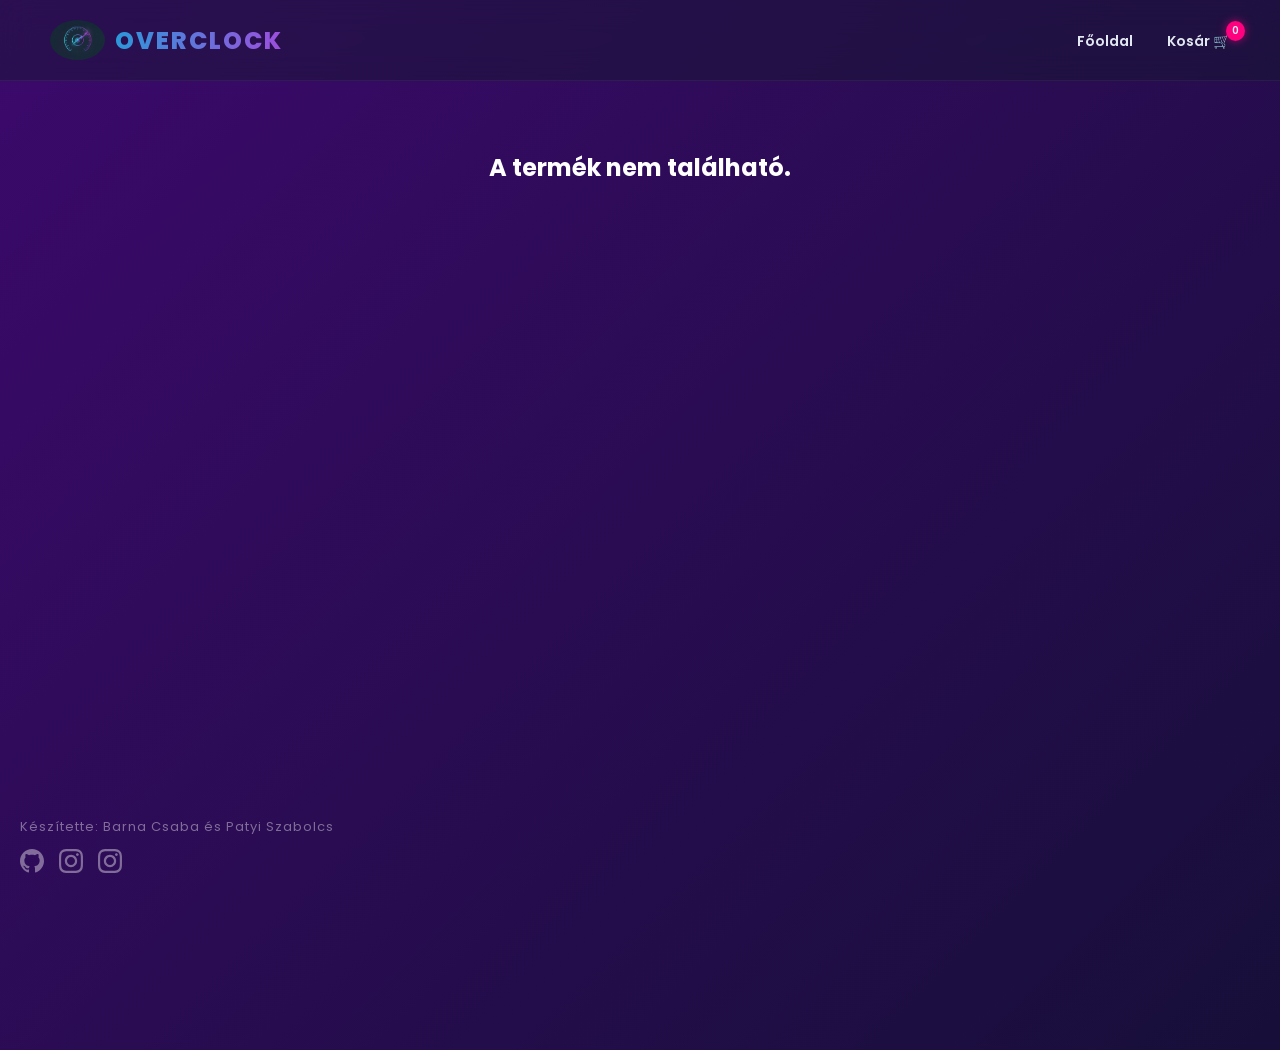
<file: html/termek.html>
<!DOCTYPE html>
<html lang="hu">
<head>
    <meta charset="UTF-8">
    <meta name="viewport" content="width=device-width, initial-scale=1.0">
    <title>Termék - OverClock</title>
    <link rel="stylesheet" href="style.css">
    <link rel="icon" type="image/png" href="images/logo.png">
</head>
<body>

    <header id="navbar">
        <h2><img src="images/logo.png" alt="Logo" onerror="this.style.display='none'"> OVERCLOCK</h2>
        <nav>
            <a href="index.html">Főoldal</a>
            <a href="kosar.html">Kosár 🛒 <span id="badge">0</span></a>
        </nav>
    </header>

    <div id="termek-kontener"></div>

    <script>
        function updateBadge() {
            let kosar = JSON.parse(localStorage.getItem("kosar")) || [];
            document.getElementById("badge").innerText = kosar.length;
        }
        updateBadge();

        const params = new URLSearchParams(window.location.search);
        const id = params.get("id");

        // API call
        fetch("https://webshop-backend-api.onrender.com/api/termekek/" + id)
        .then(r => r.json())
        .then(t => {
            // Error handling
            let kep = t.kep ? t.kep : "https://via.placeholder.com/600x400/1c3a5c/ffffff?text=Kép+hiányzik";

            // HTML structure
            document.getElementById("termek-kontener").innerHTML = `
                <div class="single-product-container">
                    <img src="${kep}" alt="${t.model}" class="single-product-image">
                    
                    <div class="single-product-details">
                        <h1 class="single-product-title">${t.gyarto} ${t.model}</h1>
                        <div class="single-product-price">${t.ar} Ft</div>
                        
                        <div class="single-product-desc">
                            ${t.leiras ? t.leiras : "Ez a termék tökéletes választás minden modern informatikai feladathoz. Kiemelkedő teljesítmény és megbízhatóság jellemzi."}
                        </div>
                        
                        <div class="single-product-tech">
                            <strong>Műszaki adatok:</strong><br>
                            ${t.tech ? t.tech : "Sebesség: Gyors<br>Szabvány: A legújabb<br>Csatlakozók: Modern portok"}
                        </div>
                        
                        <button class="single-cart-btn" onclick="kosarba()">Kosárba 🛒</button>
                    </div>
                </div>
            `;

            window.termek = t;
        })
        .catch(err => {
            console.error("Hiba a termék betöltésekor:", err);
            document.getElementById("termek-kontener").innerHTML = "<h2 style='text-align:center; margin-top: 150px;'>A termék nem található.</h2>";
        });

        // Kosárba
        function kosarba() {
            if(!window.termek) return;

            let kosar = JSON.parse(localStorage.getItem("kosar")) || [];
            kosar.push(window.termek);
            localStorage.setItem("kosar", JSON.stringify(kosar));

            updateBadge();

            alert(window.termek.gyarto + " " + window.termek.model + " sikeresen a kosárba került!");
        }
    </script>

    <!--SVGs-->
    <svg width="0" height="0" style="position: absolute;">
        <defs>
            <linearGradient id="ig-grad" x1="0%" y1="100%" x2="100%" y2="0%">
                <stop offset="0%" style="stop-color: #f09433;" />
                <stop offset="25%" style="stop-color: #e6683c;" />
                <stop offset="50%" style="stop-color: #dc2743;" />
                <stop offset="75%" style="stop-color: #cc2366;" />
                <stop offset="100%" style="stop-color: #bc1888;" />
            </linearGradient>
        </defs>
    </svg>


    <!--FOOTER-->
    <div class="custom-footer">
        <p>Készítette: Barna Csaba és Patyi Szabolcs</p>
        <div class="social-icons">
            
            <a href="https://github.com/Patyiszabi/PSZ-BCS-webaruhaz.git" target="_blank" class="github-icon" title="Projekt GitHub Repository">
                <svg viewBox="0 0 24 24"><path d="M12 0c-6.626 0-12 5.373-12 12 0 5.302 3.438 9.8 8.207 11.387.599.111.793-.261.793-.577v-2.234c-3.338.726-4.033-1.416-4.033-1.416-.546-1.387-1.333-1.756-1.333-1.756-1.089-.745.083-.729.083-.729 1.205.084 1.839 1.237 1.839 1.237 1.07 1.834 2.807 1.304 3.492.997.107-.775.418-1.305.762-1.604-2.665-.305-5.467-1.334-5.467-5.931 0-1.311.469-2.381 1.236-3.221-.124-.303-.535-1.524.117-3.176 0 0 1.008-.322 3.301 1.23.957-.266 1.983-.399 3.003-.404 1.02.005 2.047.138 3.006.404 2.291-1.552 3.297-1.23 3.297-1.23.653 1.653.242 2.874.118 3.176.77.84 1.235 1.911 1.235 3.221 0 4.609-2.807 5.624-5.479 5.921.43.372.823 1.102.823 2.222v3.293c0 .319.192.694.801.576 4.765-1.589 8.199-6.086 8.199-11.386 0-6.627-5.373-12-12-12z"/></svg>
            </a>
            
            <a href="https://www.instagram.com/prod.bycsabi/" target="_blank" class="ig-icon" title="Barna Csaba Instagram">
                <svg viewBox="0 0 24 24"><path d="M12 2.163c3.204 0 3.584.012 4.85.07 3.252.148 4.771 1.691 4.919 4.919.058 1.265.069 1.645.069 4.849 0 3.205-.012 3.584-.069 4.849-.149 3.225-1.664 4.771-4.919 4.919-1.266.058-1.644.07-4.85.07-3.204 0-3.584-.012-4.849-.07-3.26-.149-4.771-1.699-4.919-4.92-.058-1.265-.07-1.644-.07-4.849 0-3.204.013-3.583.07-4.849.149-3.227 1.664-4.771 4.919-4.919 1.266-.057 1.645-.069 4.849-.069zm0-2.163c-3.259 0-3.667.014-4.947.072-4.358.2-6.78 2.618-6.98 6.98-.059 1.281-.073 1.689-.073 4.948 0 3.259.014 3.668.072 4.948.2 4.358 2.618 6.78 6.98 6.98 1.281.058 1.689.072 4.948.072 3.259 0 3.668-.014 4.948-.072 4.354-.2 6.782-2.618 6.979-6.98.059-1.28.073-1.689.073-4.948 0-3.259-.014-3.667-.072-4.947-.196-4.354-2.617-6.78-6.979-6.98-1.281-.059-1.69-.073-4.949-.073zm0 5.838c-3.403 0-6.162 2.759-6.162 6.162s2.759 6.163 6.162 6.163 6.162-2.759 6.162-6.163c0-3.403-2.759-6.162-6.162-6.162zm0 10.162c-2.209 0-4-1.79-4-4 0-2.209 1.791-4 4-4s4 1.791 4 4c0 2.209-1.791 4-4 4zm6.406-11.845c-.796 0-1.441.645-1.441 1.44s.645 1.44 1.441 1.44c.795 0 1.439-.645 1.439-1.44s-.644-1.44-1.439-1.44z"/></svg>
            </a>
            
            <a href="https://www.instagram.com/patyiszabi1/" target="_blank" class="ig-icon" title="Patyi Szabolcs Instagram">
                <svg viewBox="0 0 24 24"><path d="M12 2.163c3.204 0 3.584.012 4.85.07 3.252.148 4.771 1.691 4.919 4.919.058 1.265.069 1.645.069 4.849 0 3.205-.012 3.584-.069 4.849-.149 3.225-1.664 4.771-4.919 4.919-1.266.058-1.644.07-4.85.07-3.204 0-3.584-.012-4.849-.07-3.26-.149-4.771-1.699-4.919-4.92-.058-1.265-.07-1.644-.07-4.849 0-3.204.013-3.583.07-4.849.149-3.227 1.664-4.771 4.919-4.919 1.266-.057 1.645-.069 4.849-.069zm0-2.163c-3.259 0-3.667.014-4.947.072-4.358.2-6.78 2.618-6.98 6.98-.059 1.281-.073 1.689-.073 4.948 0 3.259.014 3.668.072 4.948.2 4.358 2.618 6.78 6.98 6.98 1.281.058 1.689.072 4.948.072 3.259 0 3.668-.014 4.948-.072 4.354-.2 6.782-2.618 6.979-6.98.059-1.28.073-1.689.073-4.948 0-3.259-.014-3.667-.072-4.947-.196-4.354-2.617-6.78-6.979-6.98-1.281-.059-1.69-.073-4.949-.073zm0 5.838c-3.403 0-6.162 2.759-6.162 6.162s2.759 6.163 6.162 6.163 6.162-2.759 6.162-6.163c0-3.403-2.759-6.162-6.162-6.162zm0 10.162c-2.209 0-4-1.79-4-4 0-2.209 1.791-4 4-4s4 1.791 4 4c0 2.209-1.791 4-4 4zm6.406-11.845c-.796 0-1.441.645-1.441 1.44s.645 1.44 1.441 1.44c.795 0 1.439-.645 1.439-1.44s-.644-1.44-1.439-1.44z"/></svg>
            </a>
        </div>
    </div>
    <script>

        // GSAP - Social icons scroll animation
        if (typeof gsap !== 'undefined') {
            gsap.registerPlugin(ScrollTrigger);

            let triggerElement = document.querySelector("#products") || 
                                 document.querySelector(".basket-container") || 
                                 document.querySelector(".single-product-container");

            gsap.from(".social-icons a", {
                scrollTrigger: {
                    trigger: triggerElement,
                    start: "top top",
                    end: "+=300",
                    scrub: 1
                },
                y: -40,
                opacity: 0,
                stagger: 0.33,
                ease: "power2.out"
            });
        }
    </script>
</body>
</html>
</file>
<file: html/style.css>
@import url('https://fonts.googleapis.com/css2?family=Poppins:wght@300;400;600;800&display=swap');

/*BASIC*/
* {
    margin: 0;
    padding: 0;
    box-sizing: border-box;
    font-family: 'Poppins', sans-serif;
}

/*GRADIENT*/
body {
    color: #ffffff;
    overflow-x: hidden;
    background: linear-gradient(-45deg, #121b2b, #005f73, #0a1128, #3c096c);
    background-size: 400% 400%;
    animation: moveGradient 15s ease infinite;
    min-height: 100vh;
}

@keyframes moveGradient {
    0% { background-position: 0% 50%; }
    50% { background-position: 100% 50%; }
    100% { background-position: 0% 50%; }
}

/*NAVBAR*/
header {
    display: flex;
    justify-content: space-between;
    align-items: center;
    padding: 20px 50px;
    background: rgba(18, 27, 43, 0.4);
    backdrop-filter: blur(15px);
    -webkit-backdrop-filter: blur(15px);
    border-bottom: 1px solid rgba(255, 255, 255, 0.05);
    position: fixed;
    top: 0;
    width: 100%;
    z-index: 1000;
}


/* HERO TITLE*/
header h2 {
    font-size: 24px;
    font-weight: 800;
    letter-spacing: 2px;
    text-transform: uppercase;
    background: linear-gradient(to right, #00b4d8, #9d4edd);
    -webkit-background-clip: text;
    -webkit-text-fill-color: transparent;
    display: flex;
    align-items: center;
    gap: 10px;
}


/* LOGO*/
header h2 img {
    width: 55px;
    height: 40px;
    border-radius: 50%;
}

nav a {
    color: #e2e8f0;
    margin-left: 30px;
    text-decoration: none;
    font-weight: 600;
    position: relative;
    transition: color 0.3s ease;
    font-size: 14px;
}

nav a:hover { color: #00b4d8; }

#badge {
    position: absolute;
    top: -10px;
    right: -15px;
    background: #ff007f;
    border-radius: 50%;
    padding: 2px 6px;
    font-size: 10px;
    box-shadow: 0 0 10px rgba(255, 0, 127, 0.6);
}

/* --- HERO SECTION (index)*/
.hero {
    height: 100vh;
    display: flex;
    flex-direction: column;
    justify-content: center;
    align-items: center;
    text-align: center;
    position: relative;
    z-index: 10;
    pointer-events: auto;
    transform-origin: center center;
}

.hero-logo-circle {
    width: 200px;
    height: 200px;
    border-radius: 50%;
    margin-bottom: 30px;
    border: 2px solid rgba(255, 255, 255, 0.1);
    box-shadow: 0 0 50px rgba(0, 180, 216, 0.5), 0 0 100px rgba(157, 78, 221, 0.3);
    overflow: hidden; 
    display: flex;
    justify-content: center;
    align-items: center;
    transform-origin: center center;
}

.hero-logo { width: 100%; height: 100%; object-fit: cover; }

.hero-title {
    font-size: 5rem;
    font-weight: 800;
    letter-spacing: 5px;
    text-transform: uppercase;
    background: linear-gradient(135deg, #ffffff, #00b4d8, #9d4edd);
    -webkit-background-clip: text;
    -webkit-text-fill-color: transparent;
    text-shadow: 0px 10px 30px rgba(0, 0, 0, 0.5);
}

.scroll-indicator {
    position: absolute;
    bottom: 40px;
    font-size: 14px;
    color: rgba(255, 255, 255, 0.5);
    letter-spacing: 2px;
    text-transform: uppercase;
    animation: bounce 2s infinite;
}

@keyframes bounce {
    0%, 20%, 50%, 80%, 100% { transform: translateY(0); }
    40% { transform: translateY(-15px); }
    60% { transform: translateY(-7px); }
}

/*PRODUCT SECTION*/
.products-section {
    padding: 100px 50px;
    min-height: 100vh;
    max-width: 1600px;
    margin: 0 auto;
    position: relative;
    z-index: 5; 
}

.products {
    display: grid;
    grid-template-columns: repeat(5, 1fr); 
    gap: 30px;
    margin-top: 50px; 
}

.product {
    margin-top: 70px;
    background: rgba(255, 255, 255, 0.05);
    backdrop-filter: blur(10px);
    -webkit-backdrop-filter: blur(10px);
    border: 1px solid rgba(255, 255, 255, 0.1);
    padding: 20px;
    border-radius: 15px;
    text-align: center;
    cursor: pointer;
    transition: transform 0.3s ease, box-shadow 0.3s ease, border-color 0.3s ease;
    display: flex;
    flex-direction: column;
    justify-content: space-between;
    height: 100%;
}

.product:hover {
    transform: translateY(-10px) !important;
    box-shadow: 0 15px 30px rgba(0, 180, 216, 0.2);
    border-color: #00b4d8;
}

.product img {
    width: 100%;
    height: 180px;
    object-fit: cover;
    border-radius: 10px;
    margin-bottom: 15px;
}

.product h3 { font-size: 18px; margin-bottom: 8px; color: #ffffff; }
.product p { font-size: 16px; color: #00b4d8; font-weight: 600; margin-bottom: 15px; }

.product button, .single-cart-btn, .checkout-btn {
background: linear-gradient(135deg, #9d4edd, #7b2cbf);
    color: white;
    border: none;
    font-weight: bold;
    cursor: pointer;
    transition: all 0.4s cubic-bezier(0.25, 0.8, 0.25, 1);
    position: relative;
    z-index: 10;
    overflow: hidden;
}

.product button{
    padding: 10px 15px;
    border-radius: 8px;
    width: 100%;
}

.checkout-btn {
    width: 100%;
    padding: 15px;
    border-radius: 25px;
    font-size: 14px;
    margin-top: 10px;
    text-transform: uppercase;
}
.product button:hover {
    box-shadow: 0 0 15px rgba(157, 78, 221, 0.6);
    background: linear-gradient(135deg, #b070e6, #8e3bd6);
}

.product button::before, .single-cart-btn::before, .checkout-btn::before {
    content: '';
    position: absolute;
    top: 0; left: -100%;
    width: 50%; height: 100%;
    background: linear-gradient(90deg, transparent, rgba(255,255,255,0.4), transparent);
    transform: skewX(-20deg);
    transition: all 0.6s ease;
}

.product button:hover, .single-cart-btn:hover, .checkout-btn:hover {
    transform: translateY(-4px) scale(1.03);
    box-shadow: 0 10px 25px rgba(0, 180, 216, 0.6);
    background: linear-gradient(135deg, #00b4d8, #0077b6);
}

/* SHINE EFFECT*/
.product button:hover::before, .single-cart-btn:hover::before, .checkout-btn:hover::before {
    left: 200%;
}

.single-product-container {
    max-width: 1200px;
    margin: 140px auto 50px auto; /* Navbar alá tolva */
    padding: 40px;
    background: rgba(20, 25, 40, 0.6);
    backdrop-filter: blur(15px);
    border: 1px solid rgba(255, 255, 255, 0.05);
    border-radius: 20px;
    display: grid;
    grid-template-columns: 1fr 1fr; /* Két oszlop */
    gap: 50px;
    box-shadow: 0 20px 50px rgba(0,0,0,0.4);
    align-items: center;
}

.single-product-image {
    width: 100%;
    max-height: 500px;
    object-fit: contain;
    border-radius: 15px;
    background: rgba(0, 0, 0, 0.2);
    padding: 30px;
    box-shadow: inset 0 0 30px rgba(0,0,0,0.5);
}

.single-product-image img {
    width: 100%;
    max-height: 500px;
    object-fit: contain;
    border-radius: 15px;
    background: rgba(0, 0, 0, 0.2);
    padding: 30px;
    box-shadow: inset 0 0 30px rgba(0,0,0,0.5);
}

.single-product-info {
    flex: 1;
    min-width: 300px;
    display: flex;
    flex-direction: column;
    justify-content: center;
}

.single-product-title {
    font-size: 40px;
    font-weight: 800;
    margin-bottom: 10px;
    background: linear-gradient(to right, #ffffff, #00b4d8);
    -webkit-background-clip: text;
    -webkit-text-fill-color: transparent;
}

.single-product-price {
    font-size: 32px;
    color: #9d4edd;
    font-weight: 800;
    margin-bottom: 25px;
    text-shadow: 0 0 15px rgba(157, 78, 221, 0.3);
}

.single-product-description {
    font-size: 16px;
    color: rgba(255, 255, 255, 0.8);
    line-height: 1.7;
    margin-bottom: 25px;
}

.single-product-tech {
    background: rgba(0, 180, 216, 0.1);
    border-left: 4px solid #00b4d8;
    padding: 15px 20px;
    border-radius: 0 10px 10px 0;
    font-size: 14px;
    color: #00b4d8;
    margin-bottom: 35px;
}

.single-cart-btn {
    width: fit-content;
    padding: 15px 50px;
    font-size: 18px;
    text-transform: uppercase;
    letter-spacing: 1px;
}

.single-product-btn:hover {
    background-color: #1a1b28;
}




/* KOSÁR page*/

.basket-container {
    max-width: 700px;
    margin: 120px auto 50px auto;
    padding: 20px;
}

.basket-title {
    color: #00b4d8;
    font-size: 18px;
    font-weight: 600;
    margin-bottom: 20px;
    margin-top: 30px;
}

.basket-item {
    background: rgba(20, 25, 40, 0.6);
    border: 1px solid rgba(255, 255, 255, 0.05);
    padding: 15px 20px;
    border-radius: 10px;
    margin-bottom: 10px;
    display: flex;
    justify-content: space-between;
    align-items: center;
}

.basket-item-info {
    font-weight: 600;
    font-size: 14px;
}

.basket-item-right {
    display: flex;
    align-items: center;
    gap: 20px;
}

.basket-item-price {
    color: #00b4d8;
    font-weight: 600;
    font-size: 14px;
}

.delete-btn {
    background: rgba(255, 0, 85, 0.05);
    border: 1px solid #ff0055;
    color: #ff0055;
    padding: 6px 15px;
    border-radius: 20px;
    font-size: 12px;
    font-weight: bold;
    cursor: pointer;
    transition: all 0.3s ease;
}

.delete-btn:hover {
    background: #ff0055;
    color: white;
    box-shadow: 0 0 10px rgba(255, 0, 85, 0.5);
}

.total-price-container {
    text-align: right;
    margin-top: 20px;
    margin-bottom: 40px;
    font-size: 18px;
    font-weight: bold;
}

.total-price { color: #b070e6; }

.basket-input {
    width: 100%;
    background: rgba(20, 25, 40, 0.6);
    border: 1px solid rgba(255, 255, 255, 0.05);
    color: white;
    padding: 15px 20px;
    border-radius: 10px;
    margin-bottom: 15px;
    font-size: 14px;
    outline: none;
    transition: border-color 0.3s;
}

.basket-input::placeholder { color: rgba(255, 255, 255, 0.3); }
.basket-input:focus { border-color: #00b4d8; }

.checkout-btn {
    width: 100%;
    background: linear-gradient(90deg, #00b4d8, #0077b6);
    color: white;
    border: none;
    padding: 15px;
    border-radius: 25px;
    font-weight: 800;
    font-size: 14px;
    cursor: pointer;
    transition: all 0.3s ease;
    margin-top: 10px;
    text-transform: uppercase;
}

.checkout-btn:hover {
    box-shadow: 0 0 20px rgba(0, 180, 216, 0.6);
    transform: translateY(-2px);
}

/*SCROLLBAR*/
::-webkit-scrollbar { width: 10px; }
::-webkit-scrollbar-track { background: #0a1128; }
::-webkit-scrollbar-thumb { background: #00b4d8; border-radius: 5px; }






/*FOOTER*/
.custom-footer {
    position: fixed;
    bottom: 20px;
    left: 20px;
    z-index: 1000;
    display: flex;
    flex-direction: column;
    gap: 12px;
    pointer-events: auto;
}

.custom-footer p {
    color: rgba(255, 255, 255, 0.4);
    font-size: 13px;
    font-weight: 400;
    letter-spacing: 1px;
    margin: 0;
}

.social-icons {
    display: flex;
    gap: 15px;
    align-items: center;
}

/*SVGs*/
.social-icons a svg {
    fill: rgba(255, 255, 255, 0.4); 
    transition: all 0.3s ease;
    width: 24px;
    height: 24px;
}

/* Github on hover */
.github-icon:hover svg {
    fill: #9d4edd; 
    transform: scale(1.2);
    filter: drop-shadow(0px 0px 8px rgba(157, 78, 221, 0.6));
}

/* Instagram on hover*/
.ig-icon:hover svg {
    fill: url(#ig-grad); /* SVG gradient */
    transform: scale(1.2);
    filter: drop-shadow(0px 0px 8px rgba(220, 39, 67, 0.6));
}
</file>
